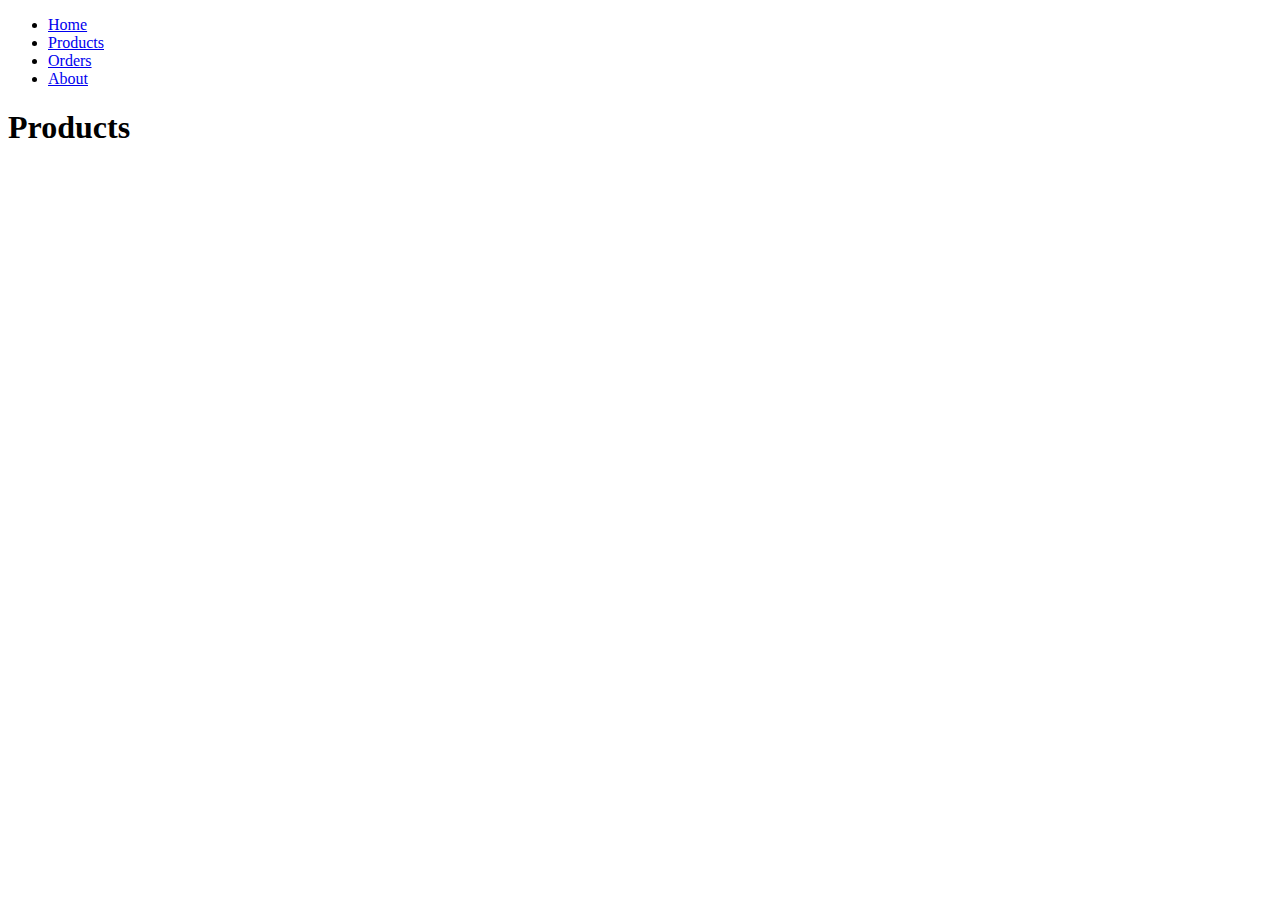
<file: Pages/Products.html>
<!DOCTYPE html>
<html lang="en">

<head>
    <meta charset="UTF-8">
    <meta name="viewport" content="width=device-width, initial-scale=1.0">
    <title>Document</title>
</head>

<body>
    <ul>
        <li>
            <a href="/">Home</a>
        </li>
        <li>
            <a href="/pages/Products.html">Products</a>
        </li>
        <li>
            <a href="/pages/Orders.html">Orders</a>
        </li>
        <li>
            <a href="/about.html">About</a>
        </li>
    </ul>
    <h1>Products</h1>
</body>

</html>
</file>
